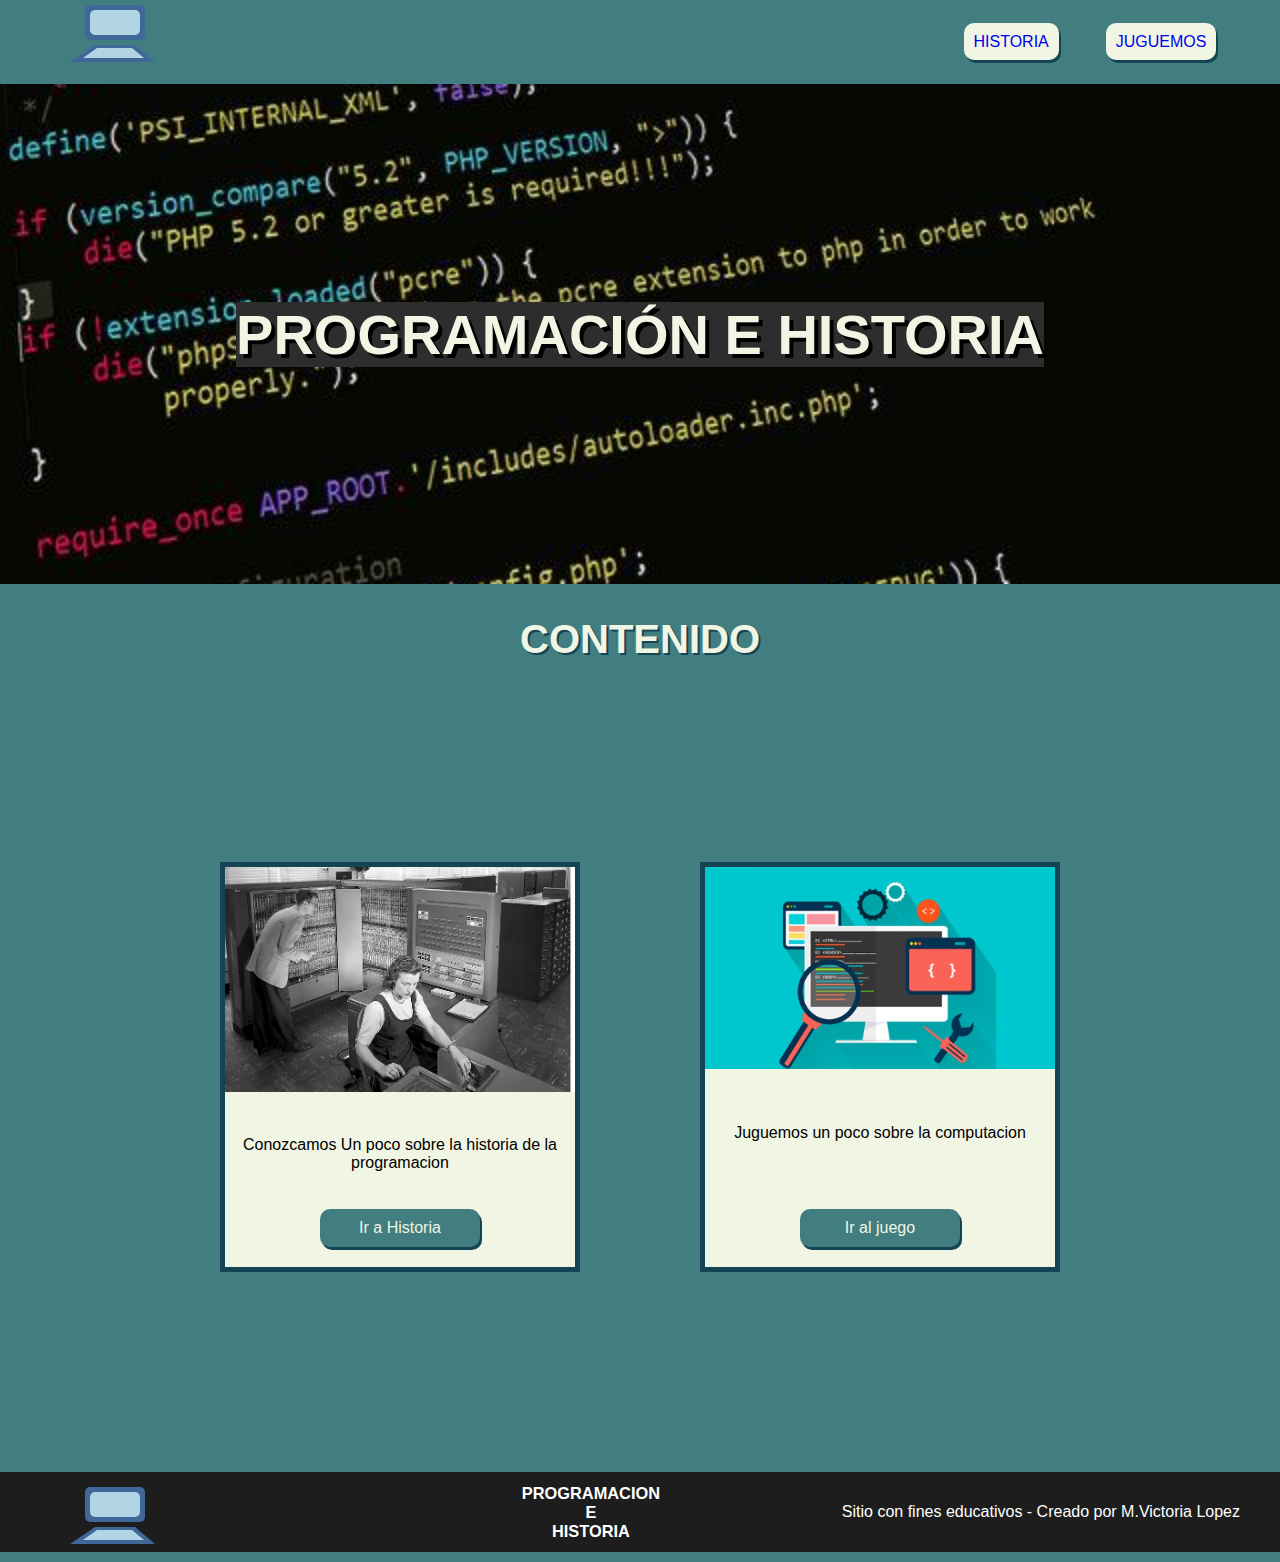
<file: index.html>
<!DOCTYPE html>
<html lang="en">
<head>
    <meta charset="UTF-8">
    <meta http-equiv="X-UA-Compatible" content="IE=edge">
    <meta name="viewport" content="width=device-width, initial-scale=1.0">
    <link rel="stylesheet" href="style.css">
    <title>TpFinal</title>
</head>
<body >
    <nav>
        <a href="./index.html">
            <svg width="200" height="80">
                <rect id="rect1" x="45" y="5" width="60" height="35" fill="#3F6797" rx="5"></rect>
                <rect id="rect2" x="50" y="10" width="50" height="25" fill="#B1D5E4" rx="5"></rect>
                <polygon id="kybrd1" points="55 45 ,95 45,115 62,30 62" fill="#3F6797"></polygon>
                <polygon id="kybrd2" points="57 48 ,92 48,104 58,43 58" fill="#B1D5E4"></polygon>
            </svg>
        </a>

        <ul class="menu">
            <li class="menuItem">
                <a class="linkItem" href="./historia.html"> HISTORIA</a>
            </li>
            <li class="menuItem">
                <a class="linkItem" href="./juguemos.html"> JUGUEMOS</a>
            </li>
        </ul>

    </nav>

    <div class="centralImage">
        <h1 class="centerTitle"> PROGRAMACIÓN E HISTORIA</h1>
    </div>

        <h2>CONTENIDO</h2>

    <main class="parentContent">

       <div class="card">
        <img class="cardImg" src="./assets/imagenes/img1.jpg" alt="Computadora antigua">
        <p class="cardDescript">Conozcamos Un poco sobre la historia de la programacion </p>
        <a class="goButton"href="./historia.html" style="color:#F0F5E4">Ir a Historia</a>
    </div>

     <div class="card">
         <img class="cardImg" src="./assets/imagenes/img2.jpg" alt="Dibujo de computadora y herramientas">
         <p class="cardDescript">Juguemos un poco sobre la computacion</p>
         <a class="goButton" href="./juguemos.html" style="color:#F0F5E4">Ir al juego</a>
     </div>

</main>

<footer>
 <div class="footerLeft">
     <svg  width="200" height="80">
         <rect x="45" y="5" width="60" height="35" rx="5" id="mon1" fill="#3F6797"></rect>
         <rect x="50" y="10" width="50" height="25" rx="5" id="mon2" fill="#B1D5E4"></rect>
         <polygon points="55 45 ,95 45,115 62,30 62" fill="#3F6797" id="tec1"></polygon>
         <polygon points="57 48 ,92 48,104 58,43 58" fill="#B1D5E4" id="tec2"></polygon>
     </svg>
 </div>
 <div class="footerCenter"><h3 class="centerTitle">PROGRAMACION <br> E <br> HISTORIA </h3>
</div>
    <div>Sitio con fines educativos - Creado por M.Victoria Lopez</div>
</footer>

<script src="./script.js"></script>
</body>
</html>
</file>
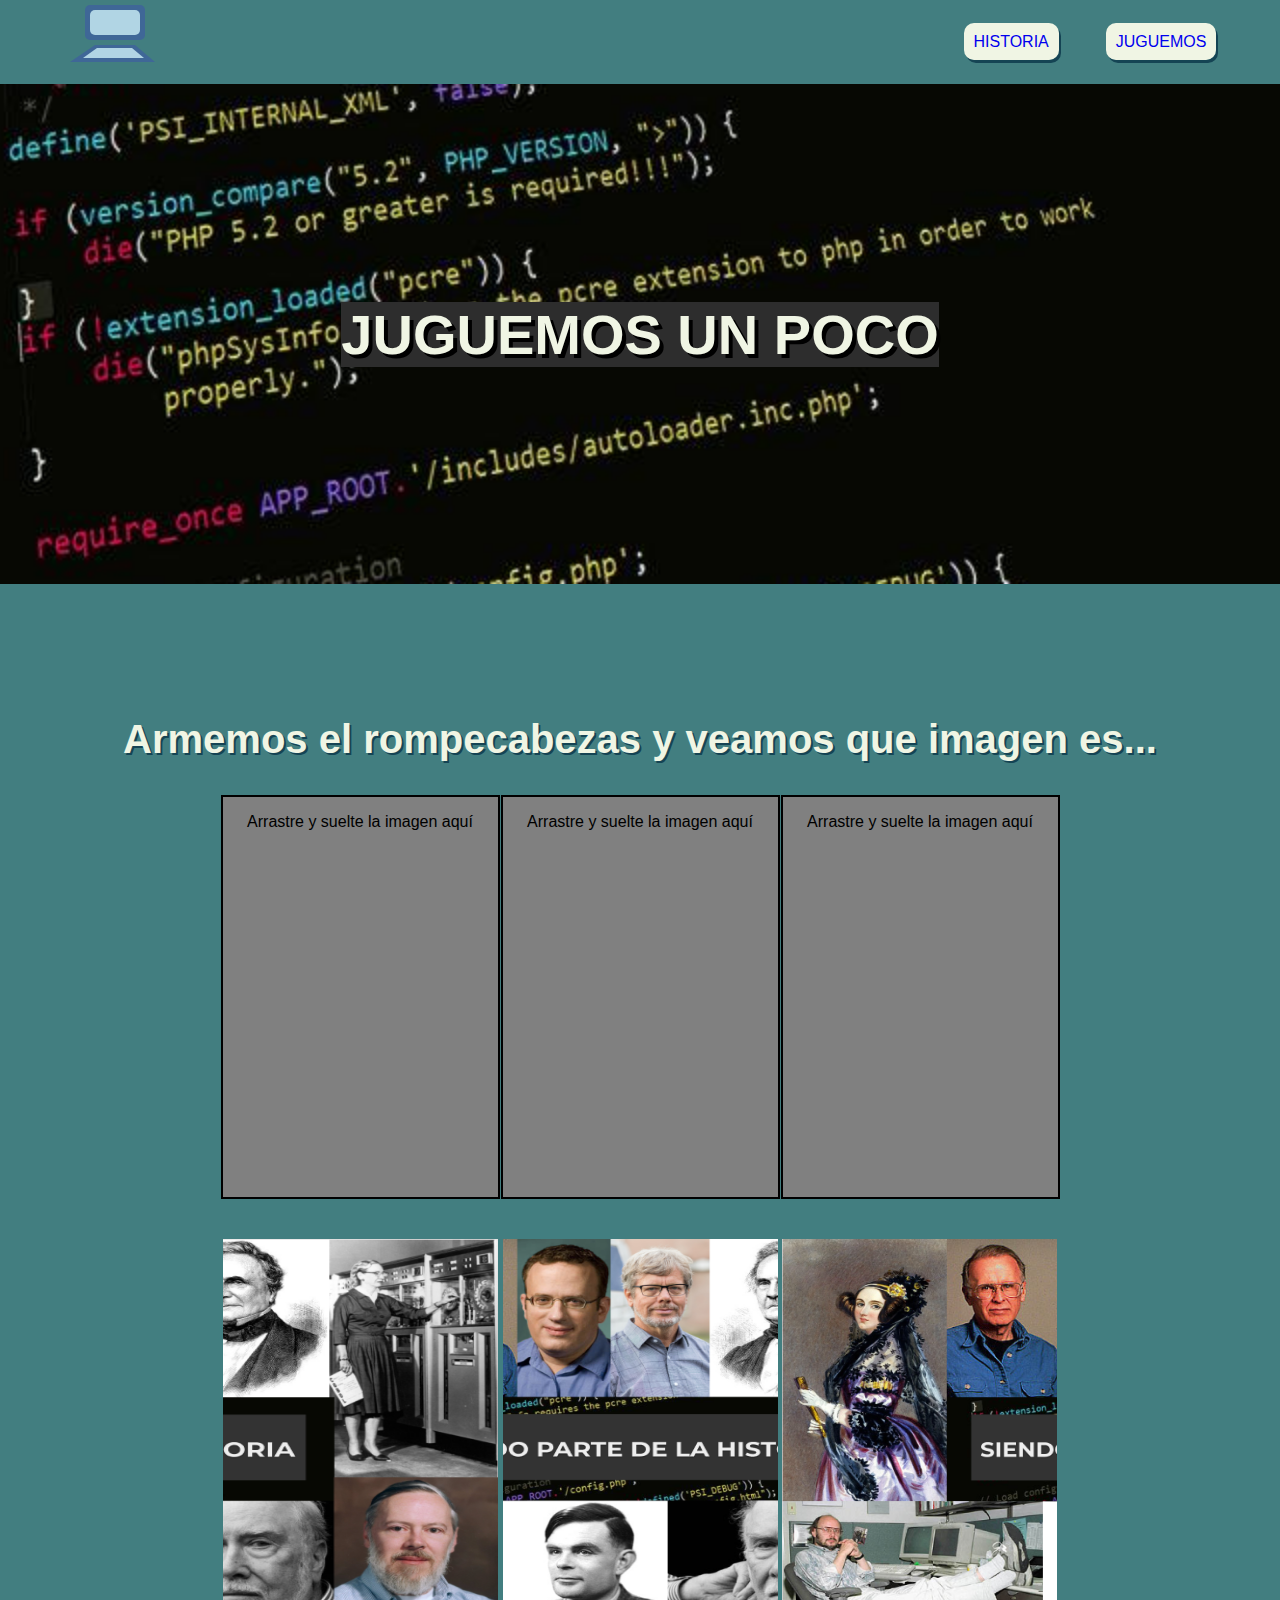
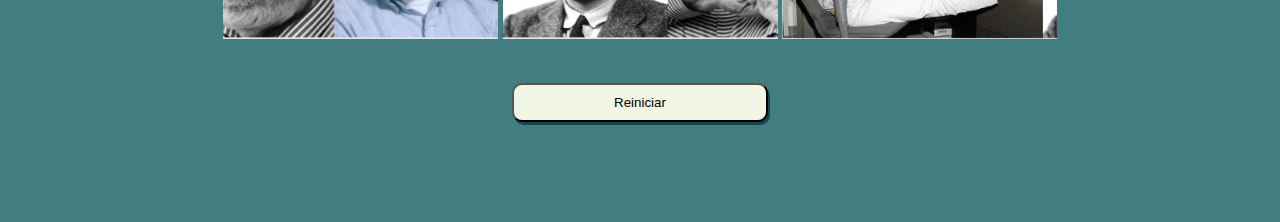
<file: juguemos.html>
<!DOCTYPE html>
<html lang="en">
<head>
    <meta charset="UTF-8">
    <meta http-equiv="X-UA-Compatible" content="IE=edge">
    <meta name="viewport" content="width=device-width, initial-scale=1.0">
    <link rel="stylesheet" href="style.css">
    <title>TpFinal</title>
</head>
<body >
    <nav>
        <a href="./index.html">
            <svg width="200" height="80">
                <rect id="rect1" x="45" y="5" width="60" height="35" fill="#3F6797" rx="5"></rect>
                <rect id="rect2" x="50" y="10" width="50" height="25" fill="#B1D5E4" rx="5"></rect>
                <polygon id="kybrd1" points="55 45 ,95 45,115 62,30 62" fill="#3F6797"></polygon>
                <polygon id="kybrd2" points="57 48 ,92 48,104 58,43 58" fill="#B1D5E4"></polygon>
            </svg>
        </a>

        <ul class="menu">
            <li class="menuItem">
                <a class="linkItem" href="./historia.html"> HISTORIA</a>
            </li>
            <li class="menuItem">
                <a class="linkItem" href="./juguemos.html"> JUGUEMOS</a>
            </li>
        </ul>

    </nav>
    <div class="centralImage">
        <h1 class="centerTitle"> JUGUEMOS UN POCO</h1> 
    </div>

    <main>
<h2>Armemos el rompecabezas y veamos que imagen es...</h2>

        <section class="game">
            <div class="emptyBoxes">
                <div class="dropbox" id="0"  ondragover="preventAction(event)" ondrop="dropData(event)" >
                    <p>Arrastre y suelte la imagen aquí</p>
                </div>
                <div class="dropbox" id="1" ondragover="preventAction(event)" ondrop="dropData(event)" >
                    <p>Arrastre y suelte la imagen aquí</p>
                </div>
                <div class="dropbox" id="2"ondragover="preventAction(event)" ondrop="dropData(event)"  >
                    <p>Arrastre y suelte la imagen aquí</p>
                </div>
            </div>
            <div class="imgBox">
                <img id="img1" src="../assets/imagenes/Rompe3.png" draggable="true" ondragstart="saveData(event)" alt="Rompecabezas imagen 3"/>
                <img id="img2"  src="../assets/imagenes/rompe2.png" ondragstart="saveData(event)" alt="Rompecabezas imagen 2 "/>
                <img id="img3"  src="../assets/imagenes/Rompe1.png" ondragstart="saveData(event)" alt="Rompecabezas imagen 1"/>
            </div>
        </section>
        <button onclick="reboot()" class="linkItem restart" >Reiniciar</button>
        
    </main>
    <script src="./gameScript.js"></script>
</body>
</html>
</file>
<file: style.css>
*{font-family: 'Montserrat', sans-serif; }

body{
    background-color: #427E80;
    color: #F0F5E4;
    margin: 0px;
}


nav{
    align-items: center;
    justify-content: space-between;
    margin: 0px 40px;
    display: flex;
}

.menu{
    width: 300px;
    justify-content: space-around;
    display: flex;
}

main{
    padding: 100px 20px;
}

.menuItem{
    list-style-type: none;
}

.linkItem{
    background-color: #F0F5E4;
    text-decoration: none;
    font-weight: 300;
    box-shadow: 2px 3px #154454;
    border-radius: 10px;
    padding: 10px;
    
}

.menuItem:active{
    transform: translate(3px, 2px);
}

.menuItem:active > .linkItem{
    box-shadow:0px 0px ;
}

rect#rect1, polygon#kybrd1{
    animation: part_1 ease-in 5s  ;
    animation-iteration-count:1 ;
    }
    
rect#rect2,polygon#kybrd2{
    animation: part_2 ease-in 5s  ;
    animation-iteration-count:1 ;
    }
@keyframes part_1{
    0% {
        transform: translate(0,-10px);
        opacity:0;}
    20% {
        transform: translate(0,-10px);
        opacity:0;}
    30% {
        transform: translate(0,0);
        opacity:1;}
    90% {
        transform: translate(0,0);
        opacity:1;}
    
    100% {
        transform: translate(0,0);
        opacity:1;}
}   
    

@keyframes part_2 {
    0% {
        transform: translate(0,-10px);
        opacity:0;}
    30% {
        transform: translate(0,-10px);
        opacity:0;}
    40% {
        transform: translate(0,0);
        opacity:1;}
    90% {
        transform: translate(0,0);
        opacity:1;}

    100% {
        transform:translate(0,0);
        opacity:1;}
}  

/*index*/

.centralImage{
    background: url(./assets/imagenes/codigo.jpeg) 50% 0 fixed ;
    background-size: cover;
    min-height: 500px;
    font-size: 28px;
    justify-content: space-around;
    align-items: center;
    padding: 0px 100px;
    display: flex;
}

h1{
    background-color: #2D2D2D;
    text-shadow: 4px 4px black;
}

h2{
    text-align: center;
    text-shadow: 2px 2px #154454;
    font-size:40px ; 
}

.centerTitle{
    text-align: center;
}

p{
    color: black;
   
}

.parentContent{
    margin: 100px;
    gap: 20px;
    justify-content: space-evenly;
    display: flex;
}

.card{
    background-color: #F0F5E4;
    height: 400px;
    width: 350px;
    border: 5px solid #154454;
    justify-content: space-between;
    align-items: center;
    display: flex;
    flex-direction: column;
}

.cardDescript{
    height: 30px;
    width: 90%;
    text-align: center;
}

.historyTxt{
    width: 45%;
}

.cardImg{
    width: 100%;
}

.goButton{
    background-color: #427E80;
    box-shadow: 2px 3px #154454;
    width: 40%;
    font-family: Arial, Helvetica, sans-serif;
    text-decoration: none;
    text-align: center;
    margin-bottom: 20px;
    border-radius: 10px;
    padding: 10px ;
}

.goButton:active{
    box-shadow: 0px 0px #2D2D2D;
    transform: translate(3px, 2px);
}

/*Historia*/

.historyContainer{
    align-items: center;
    justify-content: center;
    display: flex;
    flex-direction: column;
}

.historyCard{
    padding:80px 50px;
    gap: 25px;
    display: flex;
    align-items: center;
    justify-content: space-around;
}
.ensamblajeTxt{
    width: 45%;
}

.videoArea{
    padding: 100px 0px;
    align-items: center;
    justify-content: center;
    display: flex;
    flex-direction: column;
}

.navigationBar{
    background-color:  black;
    padding: 2px 5px;
    border-radius: 10px;
    justify-content: space-between;
    display: flex;
}

.buttons{
    gap: 20px;
    display: flex;
}

.container{
    background-color:  black;
    padding: 5px;
    width: 70%;
}

#play,#pause{
    width: 80px;
}

.videoButton{
    border-radius: 10px;
}


.videoButton:active{
    box-shadow: 0px 0px #2D2D2D;
    transform: translate(3px, 2px);
}
#videoLength{
    padding-top: 28px;
    padding-right: 10px;
    font-family: Arial, Helvetica, sans-serif;
    color: white;
}

/*Juguemos*/
.game{
    display: flex;
    flex-direction: column;
    align-items: center;
}
.emptyBoxes{
    display: flex;
    gap: 1px;
}
.dropbox{
    background-color: grey;
    width: 275px;
    height: 400px;
    border: 2px solid black;
    text-align: center;
}

.imgBox{
    margin: 40px;
}
#img1,#img2,#img3{
    width: 275px;
    height: 400px;
}
.restart{
    margin: auto;
    padding: 10px 100px;
    display: flex;
}

/*footer*/

footer{
    background-color: #1d1d1d;
    height: 80px;
    display: flex;
    justify-content: space-between;
    align-items: center;
    padding: 0px 40px;
    color: white;
}

.footerCenter{
    font-size: 14px;
}

.footerLeft{
    justify-content: space-between;
    width:300px;
    height: 60px;
    display: flex;
}
</file>
